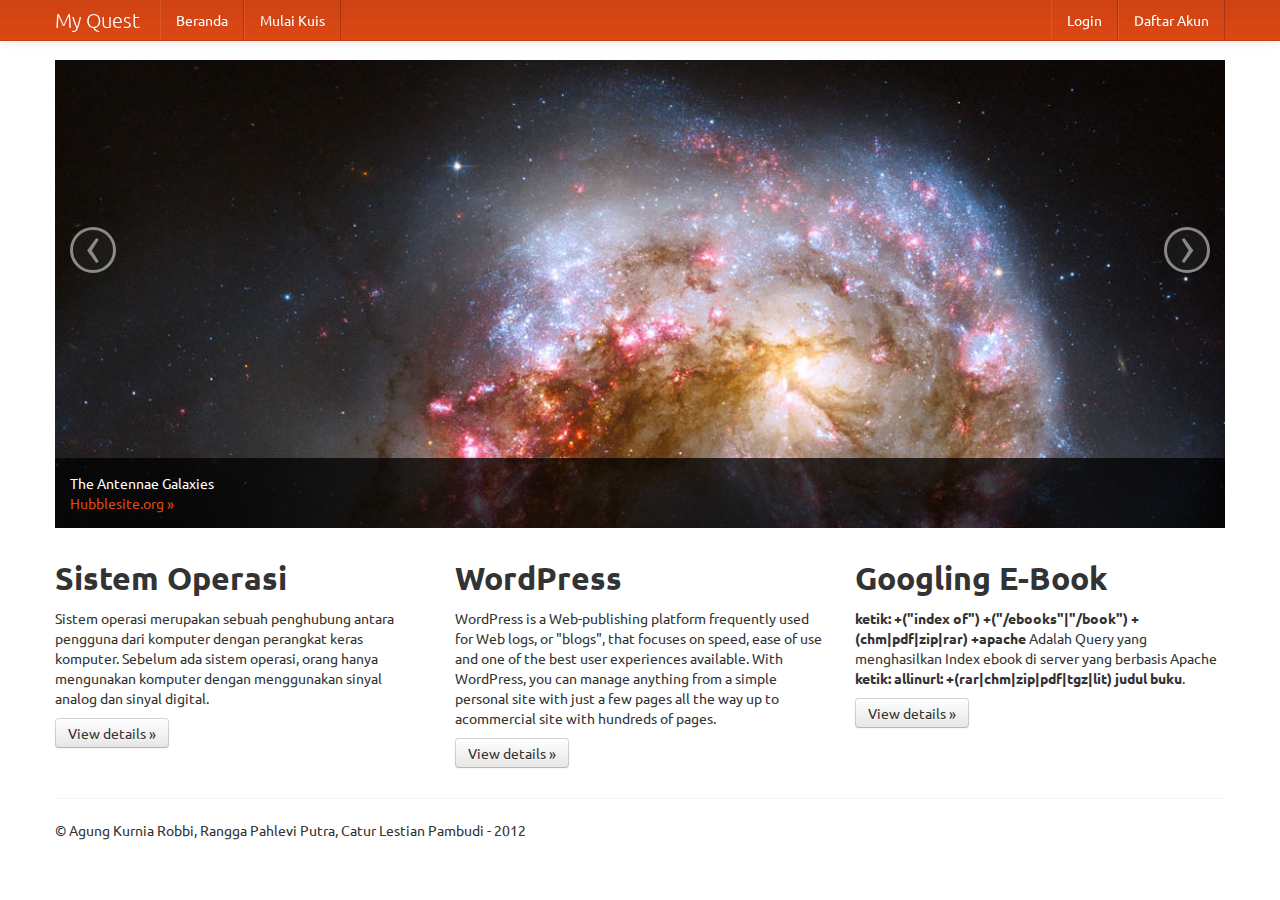
<file: index.html>
<!DOCTYPE html>
<html lang="en">
  <head>
    <meta charset="utf-8">
    <title>My Quest-Kuis Online</title>
    <meta name="description" content="">
    <meta name="author" content="">
	<meta http-equiv="Content-Type" content="text/html; charset=UTF-8">

    <!-- Le HTML5 shim, for IE6-8 support of HTML elements -->
    <!--[if lt IE 9]>
      <script src="http://html5shim.googlecode.com/svn/trunk/html5.js"></script>
    <![endif]-->
	
	<meta name="viewport" content="width=device-width">
	
    
    <link href="css/bootstrap.css" rel="stylesheet">
    <link href="css/bootstrap-responsive.css" rel="stylesheet">
    
	<script type="text/javascript" src="js/jquery.min.js"></script>
	<script type="text/javascript" src="js/bootstrap.js"></script>
  </head>

<body>
    <div class="navbar navbar-fixed-top">
        <div class="navbar-inner">
            <div class="container">
                <a class="btn btn-navbar" data-toggle="collapse" data-target=".nav-collapse">
                    <span class="icon-bar"></span>
                    <span class="icon-bar"></span>
                    <span class="icon-bar"></span>
                </a>
				<a class="brand" href="index.html">My Quest</a>
                <div class="nav-collapse">
				    <ul class="nav">
                        <li><a href="index.html">Beranda</a></li>
                        <li><a href="quiz.html">Mulai Kuis</a></li>
                    </ul>
                    <ul class="nav pull-right">
				    	<li><a href="#">Login</a></li>
				    	<li><a href="#">Daftar Akun</a></li>
                    </ul>
				</div>
            </div>
        </div>
    </div>

    <div class="container">
      <div id="this-carousel-id" class="carousel slide">
        <div class="carousel-inner">
          <div class="item active">
            <a href="http://hubblesite.org/gallery/album/entire/pr2006046a/xlarge_web/npp/128/">  <img src="img/antennae.jpg" alt="Antennae Galaxies" />
            </a>
            <div class="carousel-caption">
              <p>The Antennae Galaxies</p>
              <p><a href="http://hubblesite.org/gallery/album/entire/pr2006046a/xlarge_web/npp/128/">Hubblesite.org &raquo;</a></p>
            </div>
          </div>
          <div class="item">
            <a href="http://hubblesite.org/gallery/album/entire/pr2007016e/xlarge_web/npp/128/">
              <img src="img/carina.jpg" alt="Carina Caterpillar" />
            </a>
            <div class="carousel-caption">
              <p>Carina Nebula: The Caterpillar</p>
              <p><a href="http://hubblesite.org/gallery/album/entire/pr2007016e/xlarge_web/npp/128/">Hubblesite.org &raquo;</a></p>
            </div>
          </div>
          <div class="item">
            <a href="http://hubblesite.org/gallery/album/entire/pr2003010i/npp/128/">
              <img src="img/echo.jpg" alt="Light Echo" />
            </a>
            <div class="carousel-caption">
              <p>Light Echo From Star V838 Monocerotis</p>
              <p><a href="http://hubblesite.org/gallery/album/entire/pr2003010i/npp/128/">Hubblesite.org &raquo;</a></p>
            </div>
          </div>
          <div class="item">
            <a href="http://hubblesite.org/gallery/album/entire/pr2006024a/xlarge_web/npp/128/">
              <img src="img/ngc5866.jpg" alt="Galaxy NGC5866" />
            </a>
            <div class="carousel-caption">
              <p>Galaxy NGC 5866</p>
              <p><a href="http://hubblesite.org/gallery/album/entire/pr2006024a/xlarge_web/npp/128/">Hubblesite.org &raquo;</a></p>
            </div>
          </div>
        </div><!-- .carousel-inner -->
        <!--  next and previous controls here
              href values must reference the id for this carousel -->
          <a class="carousel-control left" href="#this-carousel-id" data-slide="prev">&lsaquo;</a>
          <a class="carousel-control right" href="#this-carousel-id" data-slide="next">&rsaquo;</a>
      </div>

      <!-- Example row of columns -->
      <div class="row">
        <div class="span4">
          <h2>Sistem Operasi</h2>
          <p>Sistem operasi merupakan sebuah penghubung antara pengguna dari komputer dengan perangkat keras komputer. Sebelum ada sistem operasi, orang hanya mengunakan komputer dengan menggunakan sinyal analog dan sinyal digital.</p>
          <p><a class="btn" href="#">View details &raquo;</a></p>
        </div>
        <div class="span4">
          <h2>WordPress</h2>
           <p>WordPress is a Web-publishing platform frequently used for Web logs, or "blogs", that focuses on speed, ease of use and one of the best user experiences available. With WordPress, you can manage anything from a simple personal site with just a few pages all the way up to acommercial site with hundreds of pages. </p>
          <p><a class="btn" href="#">View details &raquo;</a></p>
       </div>
        <div class="span4">
          <h2>Googling E-Book</h2>
          <p><strong>ketik: +("index of") +("/ebooks"|"/book") +(chm|pdf|zip|rar) +apache</strong>
Adalah Query yang menghasilkan Index ebook di server yang berbasis Apache
<strong>ketik: allinurl: +(rar|chm|zip|pdf|tgz|lit) judul buku</strong>.</p>
          <p><a class="btn" href="#">View details &raquo;</a></p>
        </div>
      </div><!-- end of second row -->
	  
	  <hr>
	  
      <footer>
        <p>&copy; Agung Kurnia Robbi, Rangga Pahlevi Putra, Catur Lestian Pambudi - 2012</p>
      </footer>

    </div> <!-- /container -->

  </body>
</html>
</file>
